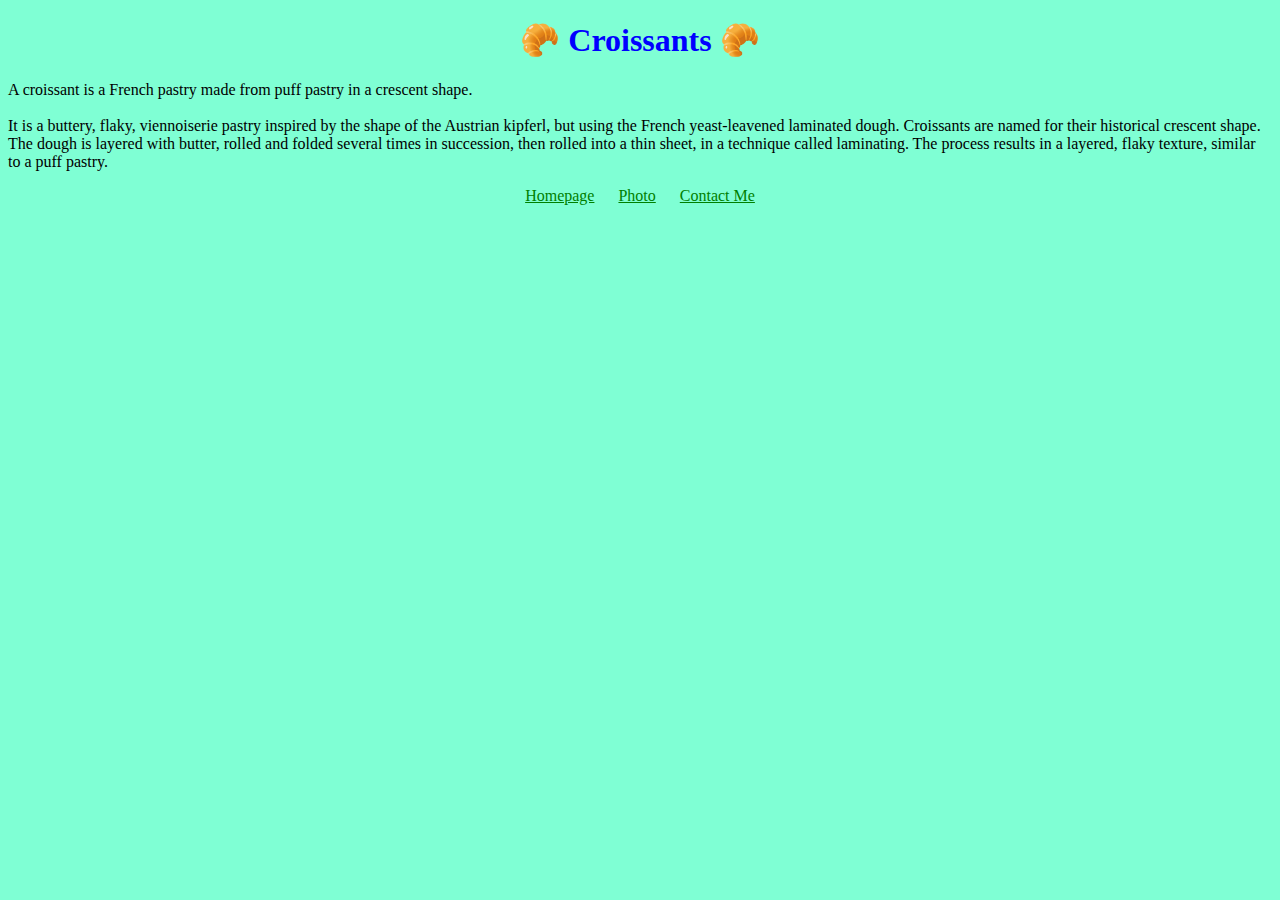
<file: index.html>
<!DOCTYPE html>
<html lang="en">
<head>
    <meta charset="UTF-8">
    <meta name="viewport" content="width=device-width, initial-scale=1.0">
    <title>The definition of a croissant - Croissant.co.uk</title>
    <link rel="stylesheet" href="/src/styles.css">
    <meta name="description" content="What is a croissant?">
</head>
<body>
    <h1>🥐 Croissants 🥐</h1>
    <p>A croissant is a French pastry made from puff pastry in a crescent shape.
        <br />
        <br />
        It is a buttery, flaky, viennoiserie pastry inspired by the shape of the Austrian kipferl, but using the French yeast-leavened laminated dough. Croissants are named for their historical crescent shape. The dough is layered with butter, rolled and folded several times in succession, then rolled into a thin sheet, in a technique called laminating. The process results in a layered, flaky texture, similar to a puff pastry.
    </p>
    <footer>
        <a href="/index.html" title="Home">Homepage</a>
        <a href="/photo.html" title="Croissants photo">Photo</a>
        <a href="/contact.html" title="Contact Croissants.co.uk">Contact Me</a>
    </footer>
</body>
</html>
</file>
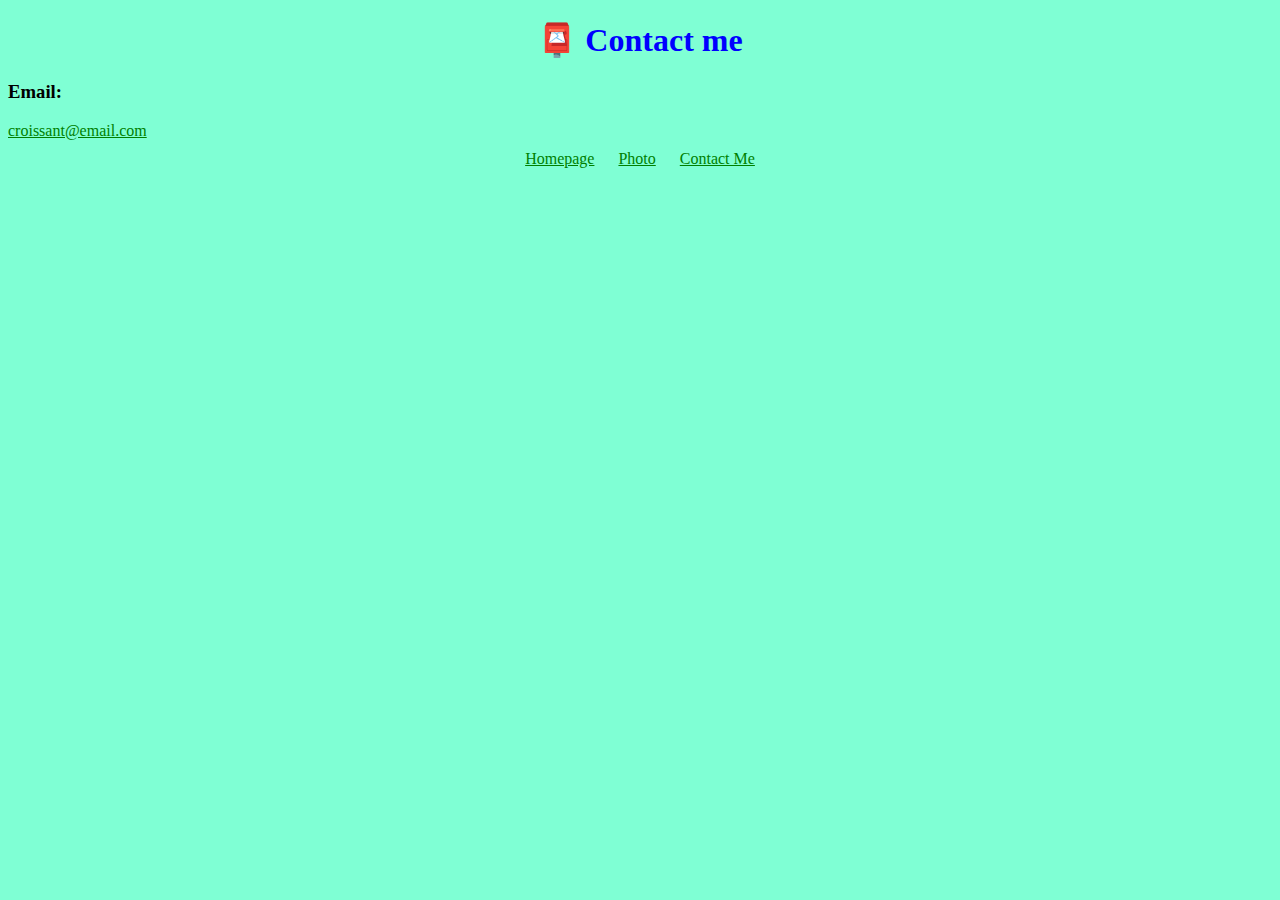
<file: contact.html>
<!DOCTYPE html>
<html lang="en">
<head>
    <meta charset="UTF-8">
    <meta name="viewport" content="width=device-width, initial-scale=1.0">
    <title>Contact me - Croissant.co.uk page</title>
    <link rel="stylesheet" href="/src/styles.css">
    <meta name="description" content="Contact Croissant.co.uk to learn more about delicious croissants">
</head>
<body>
    <h1>📮 Contact me</h2>
    <h3>Email:</h3>
    <a href="mailto:croissant@email.com" class="email-link">
          croissant@email.com
    </a>
    <footer>
        <a href="/index.html" title="Home">Homepage</a>
        <a href="/photo.html" title="Croissants photo">Photo</a>
        <a href="/contact.html" title="Contact Croissants.co.uk">Contact Me</a>
    </footer>
</body>
</html>
</file>
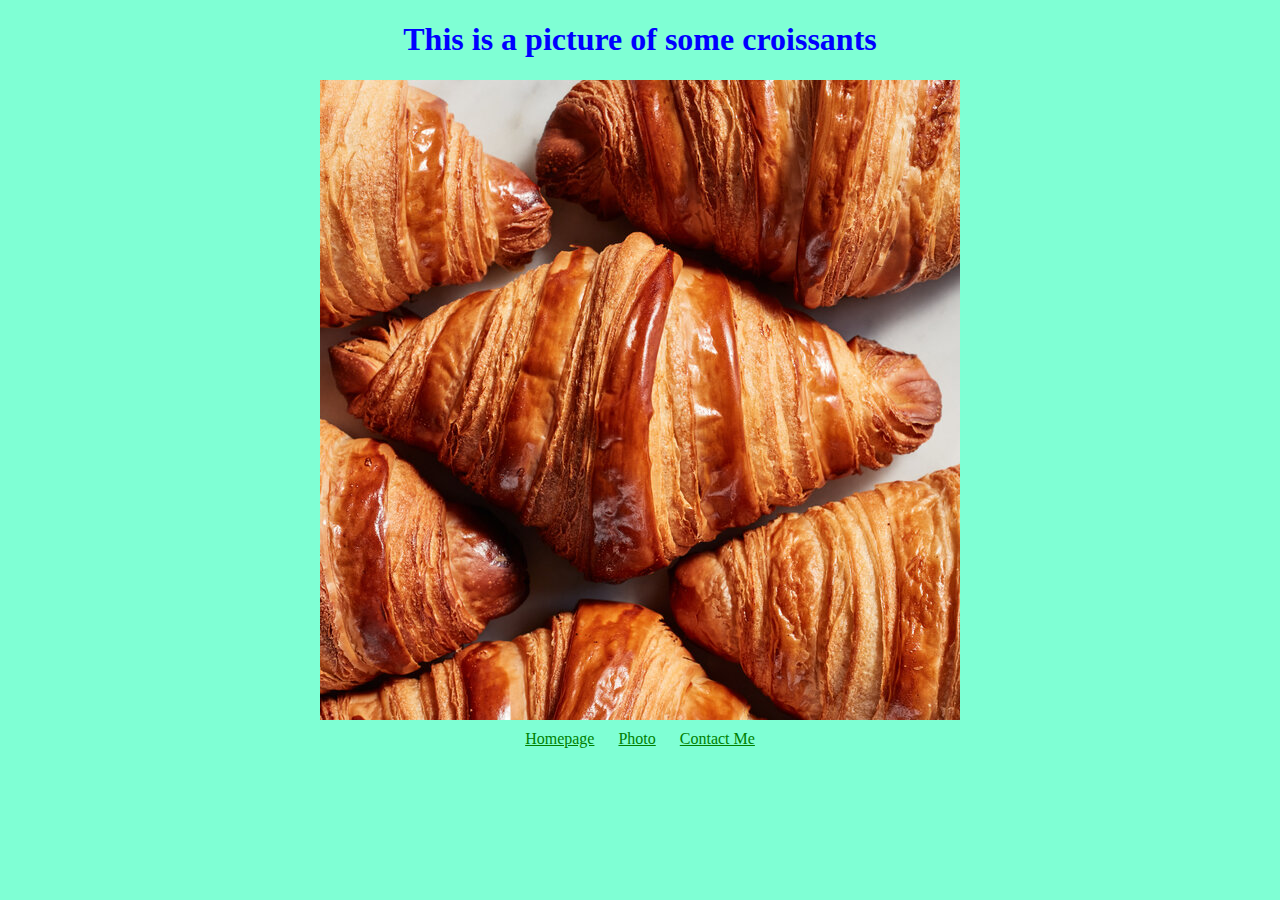
<file: photo.html>
<!DOCTYPE html>
<html lang="en">
<head>
    <meta charset="UTF-8">
    <meta name="viewport" content="width=device-width, initial-scale=1.0">
    <title>A photograph of tasty croissants - Croissant.co.uk</title>
    <link rel="stylesheet" href="/src/styles.css">
    <meta name="description" content="Enjoy a picture of some tasty croissants">
</head>
<body>
    <h1>This is a picture of some croissants</h1>
    <img src="/images/croissants.jpg" alt="Freshly-baked croissants">
    <footer>
        <a href="/index.html" title="Home">Homepage</a>
        <a href="/photo.html" title="Croissants photo">Photo</a>
        <a href="/contact.html" title="Contact Croissants.co.uk">Contact Me</a>
    </footer>
</body>
</html>
</file>
<file: src/styles.css>
body {
    background: aquamarine;
}

h1 {
    text-align: center;
    color: blue;
}

img {
    display: block;
    margin: 0 auto;
}

a {
    color: green;
}

footer {
    margin-top: 10px;
    text-align: center;
}

footer a {
    margin: 0 10px;
}
</file>
